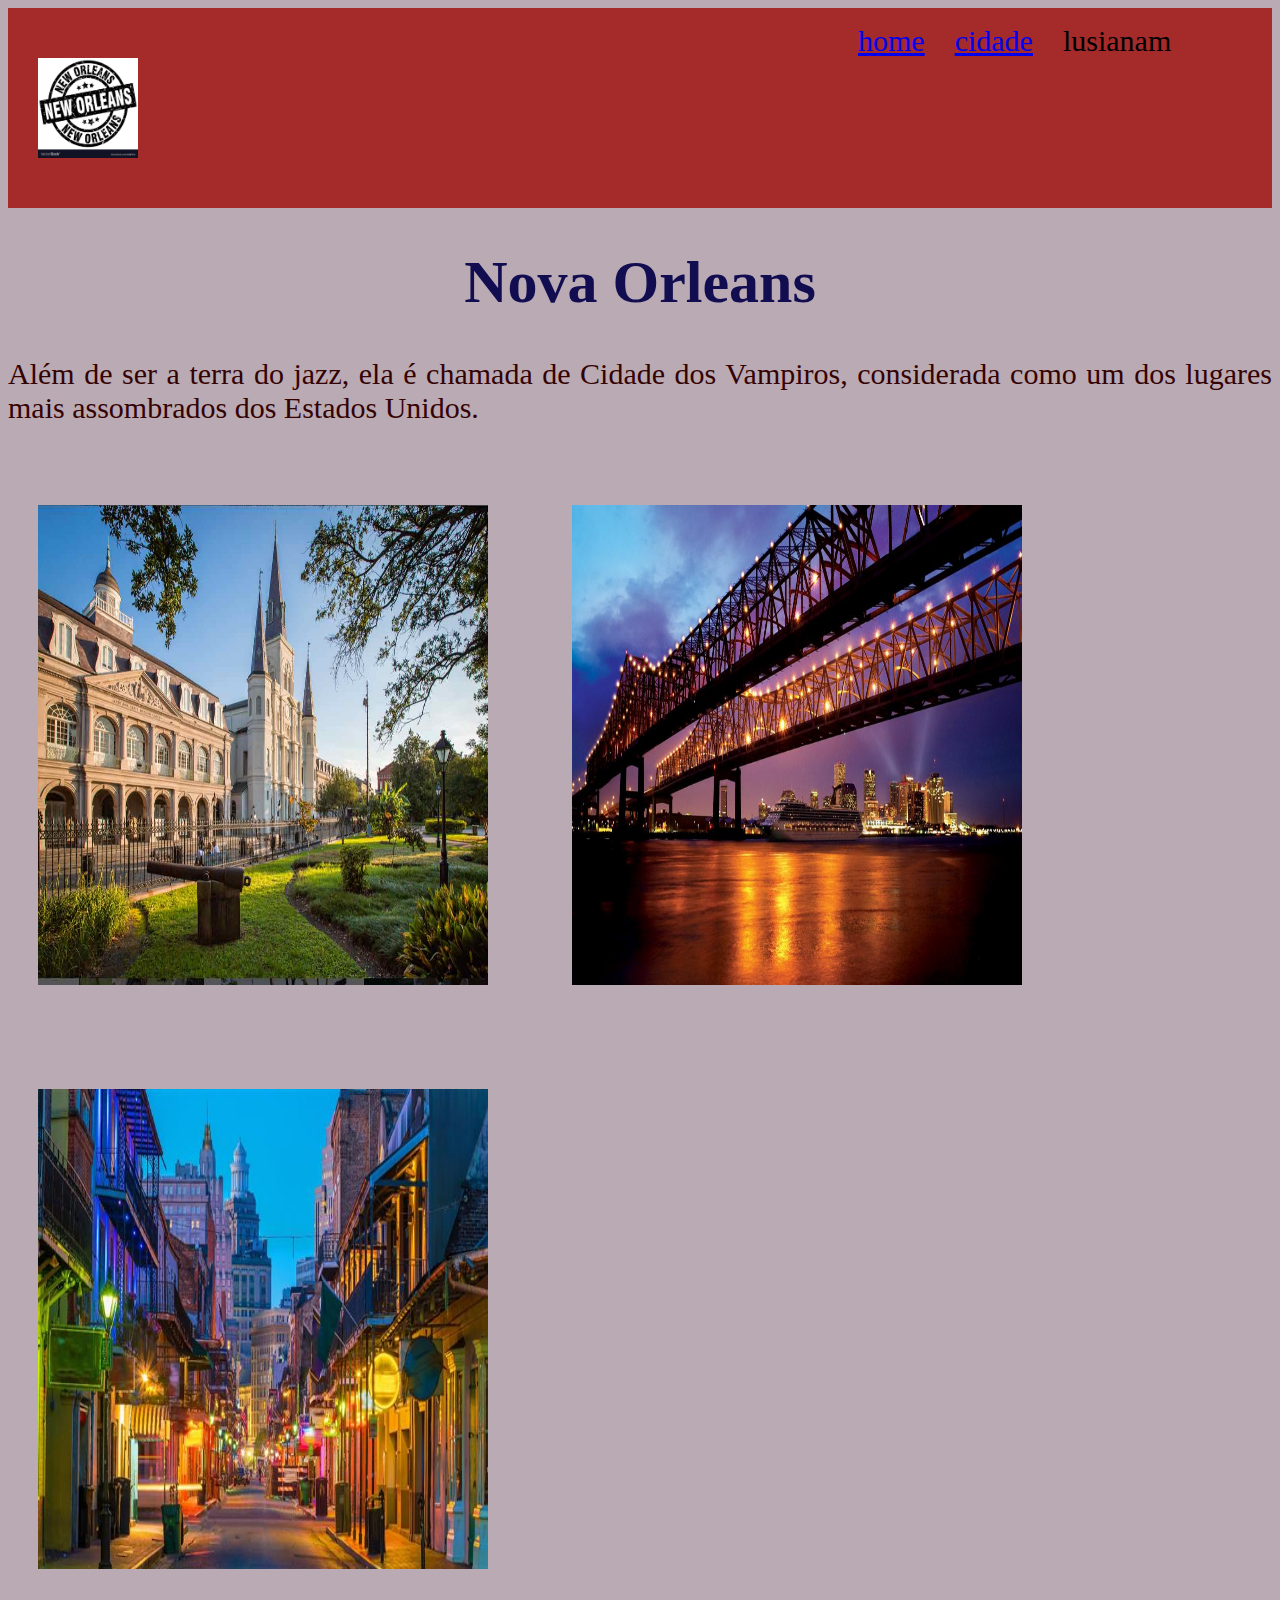
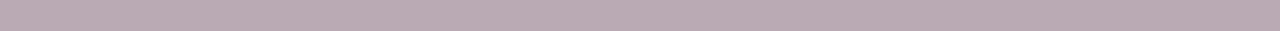
<file: index.html>
<!DOCTYPE html>
<html lang="port-br">
<head>
    <meta charset="UTF-8">
    <meta name="viewport" content="width=device-width, initial-scale=1.0">
    <title>Document</title>
    <link rel="stylesheet" href="style.css">
</head>
<body>
    <header class="cabecalho">
        <img class="logo_cabecalho" src="new-orleans-black-round-grunge-stamp-vector-16285172.jpg"alt="">
        <ul class="lista_cabecalho">
            <li class="item_lista_cabecalho"><a href="index.html"> home</a></li>
            <li class="item_lista_cabecalho"><a href="cidade.html"> cidade</a></li>
              <li class="item_lista_cabecalho">lusianam</li>
        </ul>
    </header>
    <h1>Nova Orleans </h1>
    <p>Além de ser a terra do jazz, ela é chamada de Cidade dos Vampiros, considerada como um dos lugares mais assombrados dos Estados Unidos.</p>
    <img src="CAPA-NOLA-Catedral-Foto-Divulgação-Louisiana-Travel.jpeg" alt="">
<img src="b9e95124bba796f70b44eca237434ea1.jpeg" alt="">
<img src="kevin3.jpg" alt="">
 
</body>
</html>
</file>
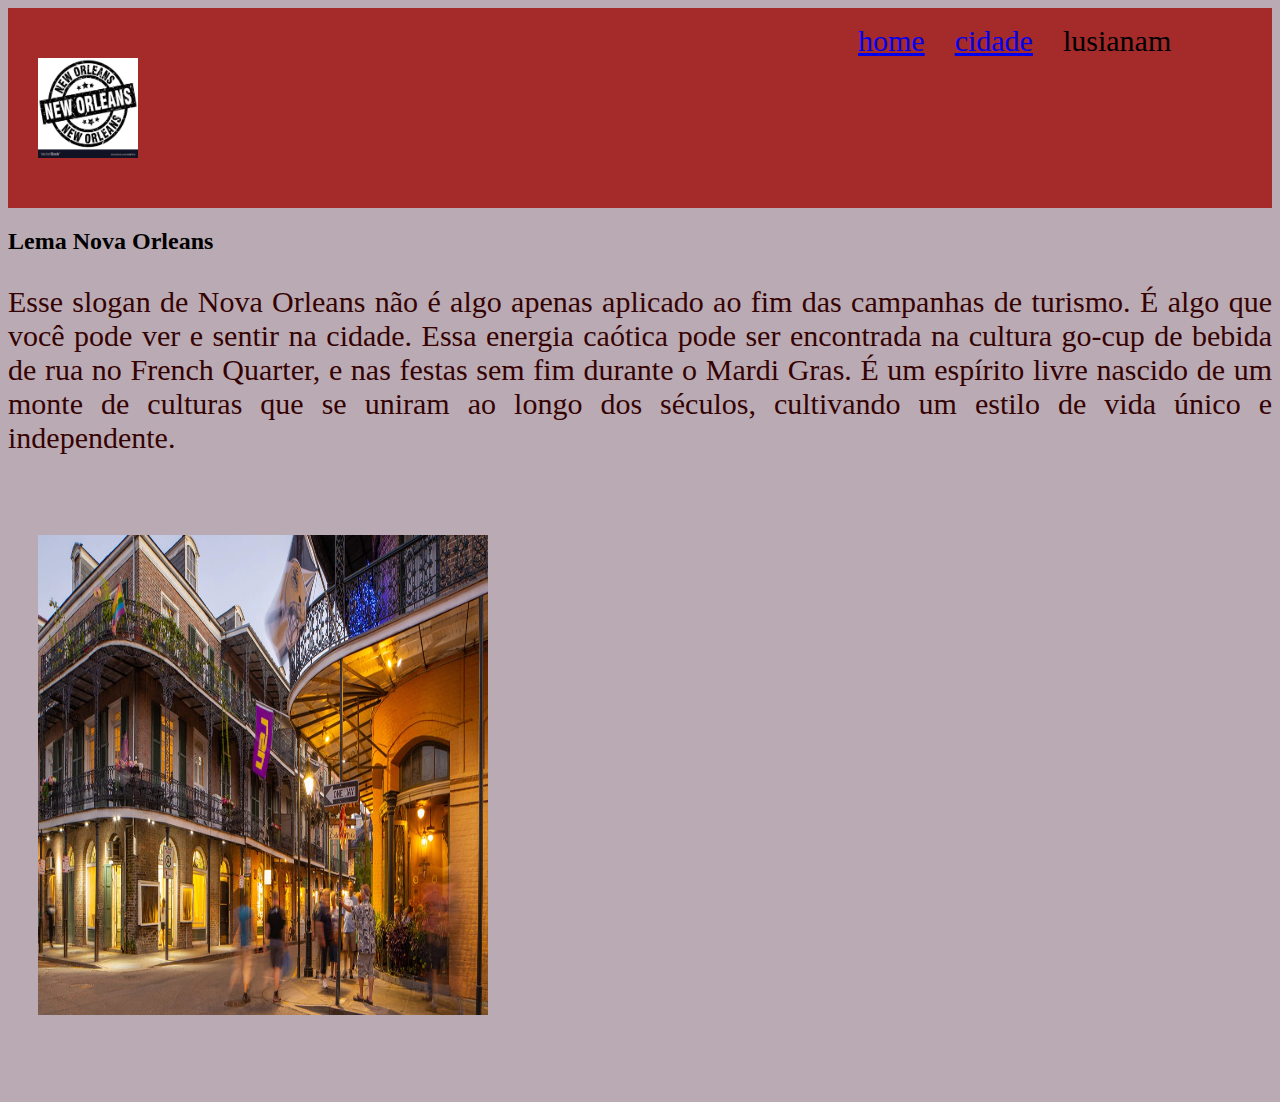
<file: cidade.html>
<!DOCTYPE html>
<html lang="port-br">
<head>
    <meta charset="UTF-8">
    <meta name="viewport" content="width=device-width, initial-scale=1.0">
    <title>Document</title>
    <link rel="stylesheet" href="style.css">
</head>
<body>
    <header class="cabecalho">
        <img class="logo_cabecalho" src="new-orleans-black-round-grunge-stamp-vector-16285172.jpg"alt="">
        <ul class="lista_cabecalho">
            <li class="item_lista_cabecalho"><a href="index.html"> home</a></li>
            <li class="item_lista_cabecalho"><a href="cidade.html"> cidade</a></li>
              <li class="item_lista_cabecalho">lusianam</li>
        </ul>
    </header>
<h2>Lema Nova Orleans</h2>
    <p>Esse slogan de Nova Orleans não é algo apenas aplicado ao fim das campanhas de turismo. É algo que você pode ver e sentir na cidade. 
        Essa energia caótica pode ser encontrada na cultura go-cup de bebida de rua no French Quarter, e nas festas sem fim durante o Mardi Gras. É um espírito livre
        nascido de um monte de culturas que se uniram ao longo dos séculos, cultivando um estilo de vida único e independente.<p>
 <img src="lema.webp" alt="">
</body>
</html>
</file>
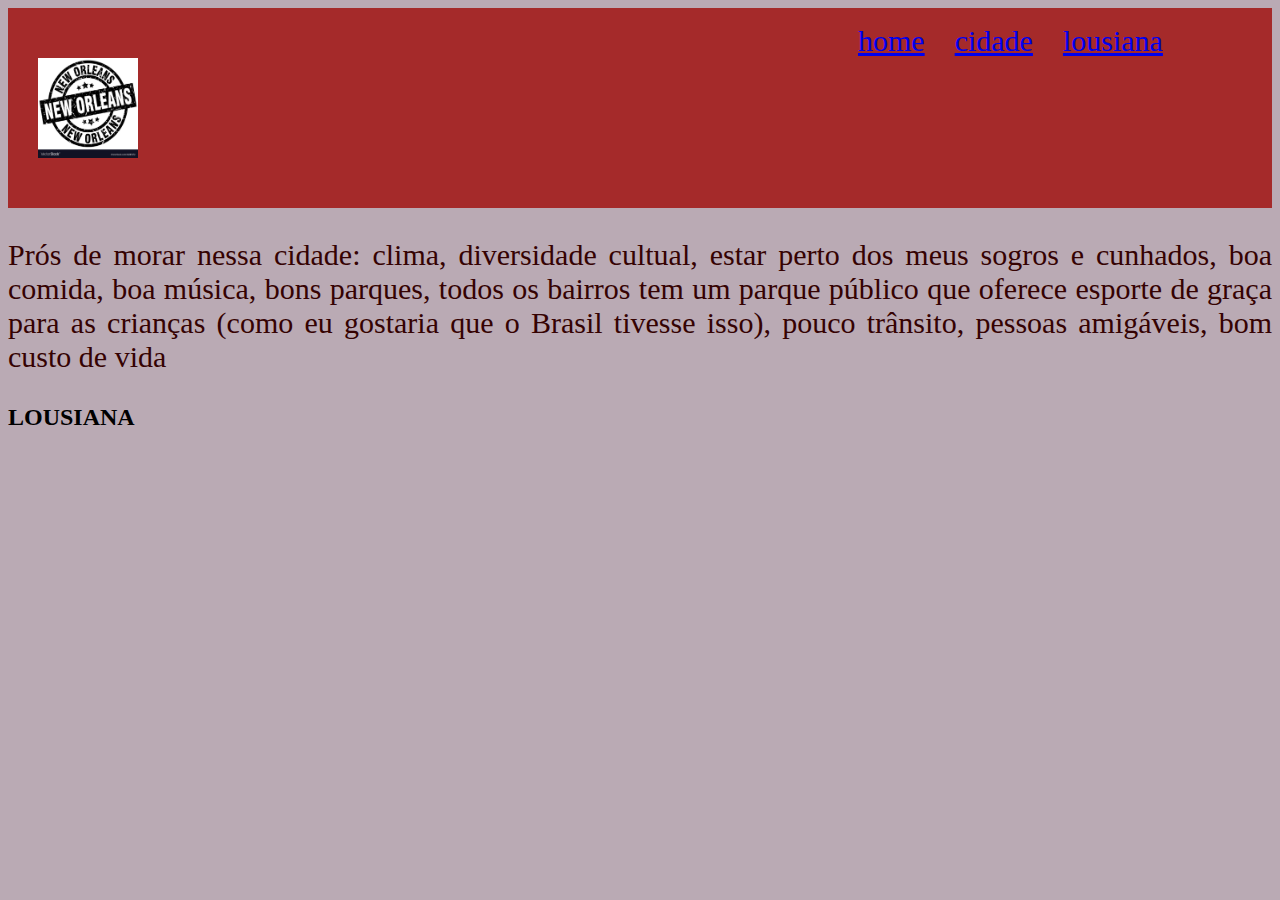
<file: lousiana.html>
<!DOCTYPE html>
<html lang="port-br">
<head>
    <meta charset="UTF-8">
    <meta name="viewport" content="width=device-width, initial-scale=1.0">
    <title>Document</title>
    <link rel="stylesheet" href="style.css">
</head>
<body>
    <header class="cabecalho">
        <img class="logo_cabecalho" src="new-orleans-black-round-grunge-stamp-vector-16285172.jpg"alt="">
        <ul class="lista_cabecalho">
            <li class="item_lista_cabecalho"><a href="index.html"> home</a></li>
            <li class="item_lista_cabecalho"><a href="cidade.html"> cidade</a></li>
              <li class="item_lista_cabecalho"><a href="lousiana.html"> lousiana</a></li>
        </ul>
    </header>
    <p>Prós de morar nessa cidade: clima, diversidade cultual, estar perto dos meus sogros e cunhados, boa comida, boa música, bons parques, todos os bairros
         tem um parque público que oferece esporte de graça para as crianças (como eu gostaria que o Brasil tivesse isso), pouco trânsito, pessoas amigáveis,
         bom custo de vida</p>
         <h2>LOUSIANA</h2>
</file>
<file: style.css>
body{
    background-color: rgb(186, 170, 180);
}
h1{
    font-size: 60px;
    color: rgb(18, 13, 81);
    text-align: center;
}
p{
    font-size: 30px;
    color: rgb(53, 2, 2);
    text-align: justify;
}
img{
    width: 450px;
    height: 480px;
    margin: 50px;
    margin-left: 30px;
}
.cabecalho{
    background-color: brown;
    display: flex;
}
.lista_cabecalho{
    display: flex;
    margin-left: 600px;
    list-style: none;
}
.item_lista_cabecalho{
    padding-left: 30px;
    list-style: none;
    font-size: 30px;
}
        .logo_cabecalho{
            width: 100px;
            height: 100px;
        }
</file>
